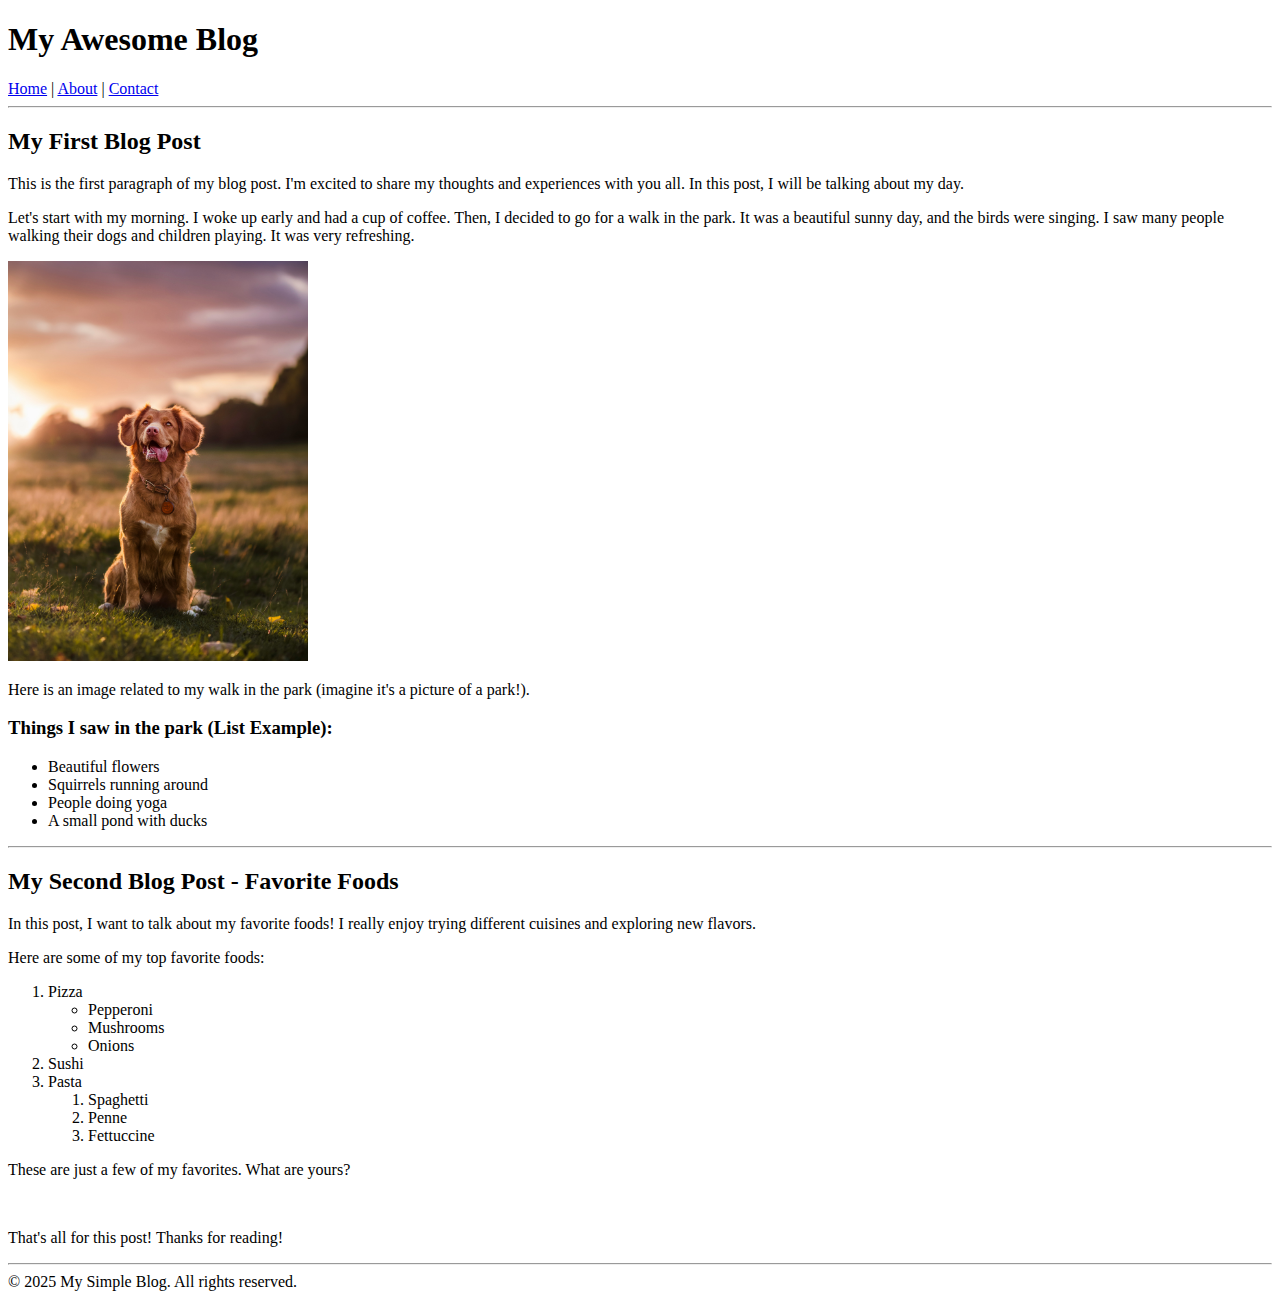
<file: 01-html/blog-website/index.html>
<!DOCTYPE html>
<html lang="en">
  <head>
    <meta charset="UTF-8" />
    <meta name="viewport" content="width=device-width, initial-scale=1.0" />
    <title>Blog Website | Home</title>
  </head>
  <body>
    <header>
      <h1>My Awesome Blog</h1>
      <nav>
        <a href="./index.html">Home</a>
        <span>|</span>
        <a href="./about.html">About</a>
        <span>|</span>
        <a href="./contact.html">Contact</a>
      </nav>
    </header>
    <hr />

    <main>
      <section>
        <h2>My First Blog Post</h2>
        <p>
          This is the first paragraph of my blog post. I'm excited to share my
          thoughts and experiences with you all. In this post, I will be talking
          about my day.
        </p>
        <p>
          Let's start with my morning. I woke up early and had a cup of coffee.
          Then, I decided to go for a walk in the park. It was a beautiful sunny
          day, and the birds were singing. I saw many people walking their dogs
          and children playing. It was very refreshing.
        </p>
        <img src="./images/dog.jpg" alt="brown cute dog" width="300" />
        <p>
          Here is an image related to my walk in the park (imagine it's a
          picture of a park!).
        </p>

        <h3>Things I saw in the park (List Example):</h3>
        <ul>
          <li>Beautiful flowers</li>
          <li>Squirrels running around</li>
          <li>People doing yoga</li>
          <li>A small pond with ducks</li>
        </ul>
      </section>
      <hr />

      <section>
        <h2>My Second Blog Post - Favorite Foods</h2>
        <p>
          In this post, I want to talk about my favorite foods! I really enjoy
          trying different cuisines and exploring new flavors.
        </p>
        <p>Here are some of my top favorite foods:</p>

        <ol>
          <li>
            Pizza
            <ul>
              <li>Pepperoni</li>
              <li>Mushrooms</li>
              <li>Onions</li>
            </ul>
          </li>
          <li>Sushi</li>
          <li>
            Pasta
            <ol>
              <li>Spaghetti</li>
              <li>Penne</li>
              <li>Fettuccine</li>
            </ol>
          </li>
        </ol>

        <p>These are just a few of my favorites. What are yours?</p>
        <br />
        <p>That's all for this post! Thanks for reading!</p>
      </section>
      <hr />
    </main>

    <footer>&copy; 2025 My Simple Blog. All rights reserved.</footer>
  </body>
</html>
</file>
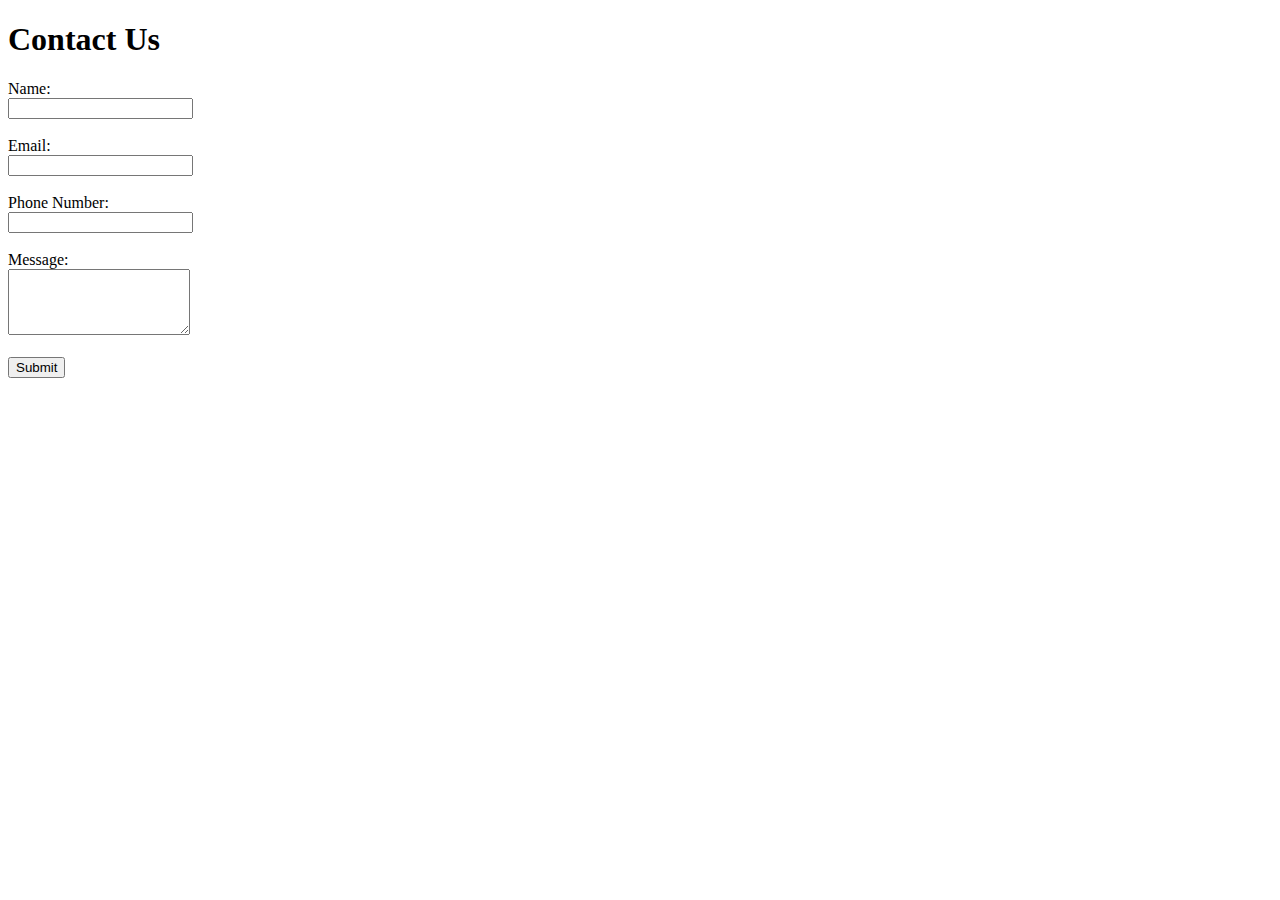
<file: 01-html/contact-form/index.html>
<!DOCTYPE html>
<html lang="en">
  <head>
    <meta charset="UTF-8" />
    <meta name="viewport" content="width=device-width, initial-scale=1.0" />
    <title>Contact Us</title>
  </head>
  <body>
    <h1>Contact Us</h1>

    <form>
      <div>
        <label for="name">Name:</label>
        <br />
        <input type="text" id="name" required />
      </div>
      <br />
      <div>
        <label for="email">Email:</label>
        <br />
        <input type="email" id="email" required />
      </div>
      <br />
      <div>
        <label for="phone">Phone Number:</label>
        <br />
        <input type="tel" id="phone" required pattern="[0-9]{10}" />
      </div>
      <br />
      <div>
        <label for="message">Message:</label>
        <br />
        <textarea id="message" rows="4"></textarea>
      </div>
      <br />
      <button type="submit">Submit</button>
    </form>
  </body>
</html>
</file>
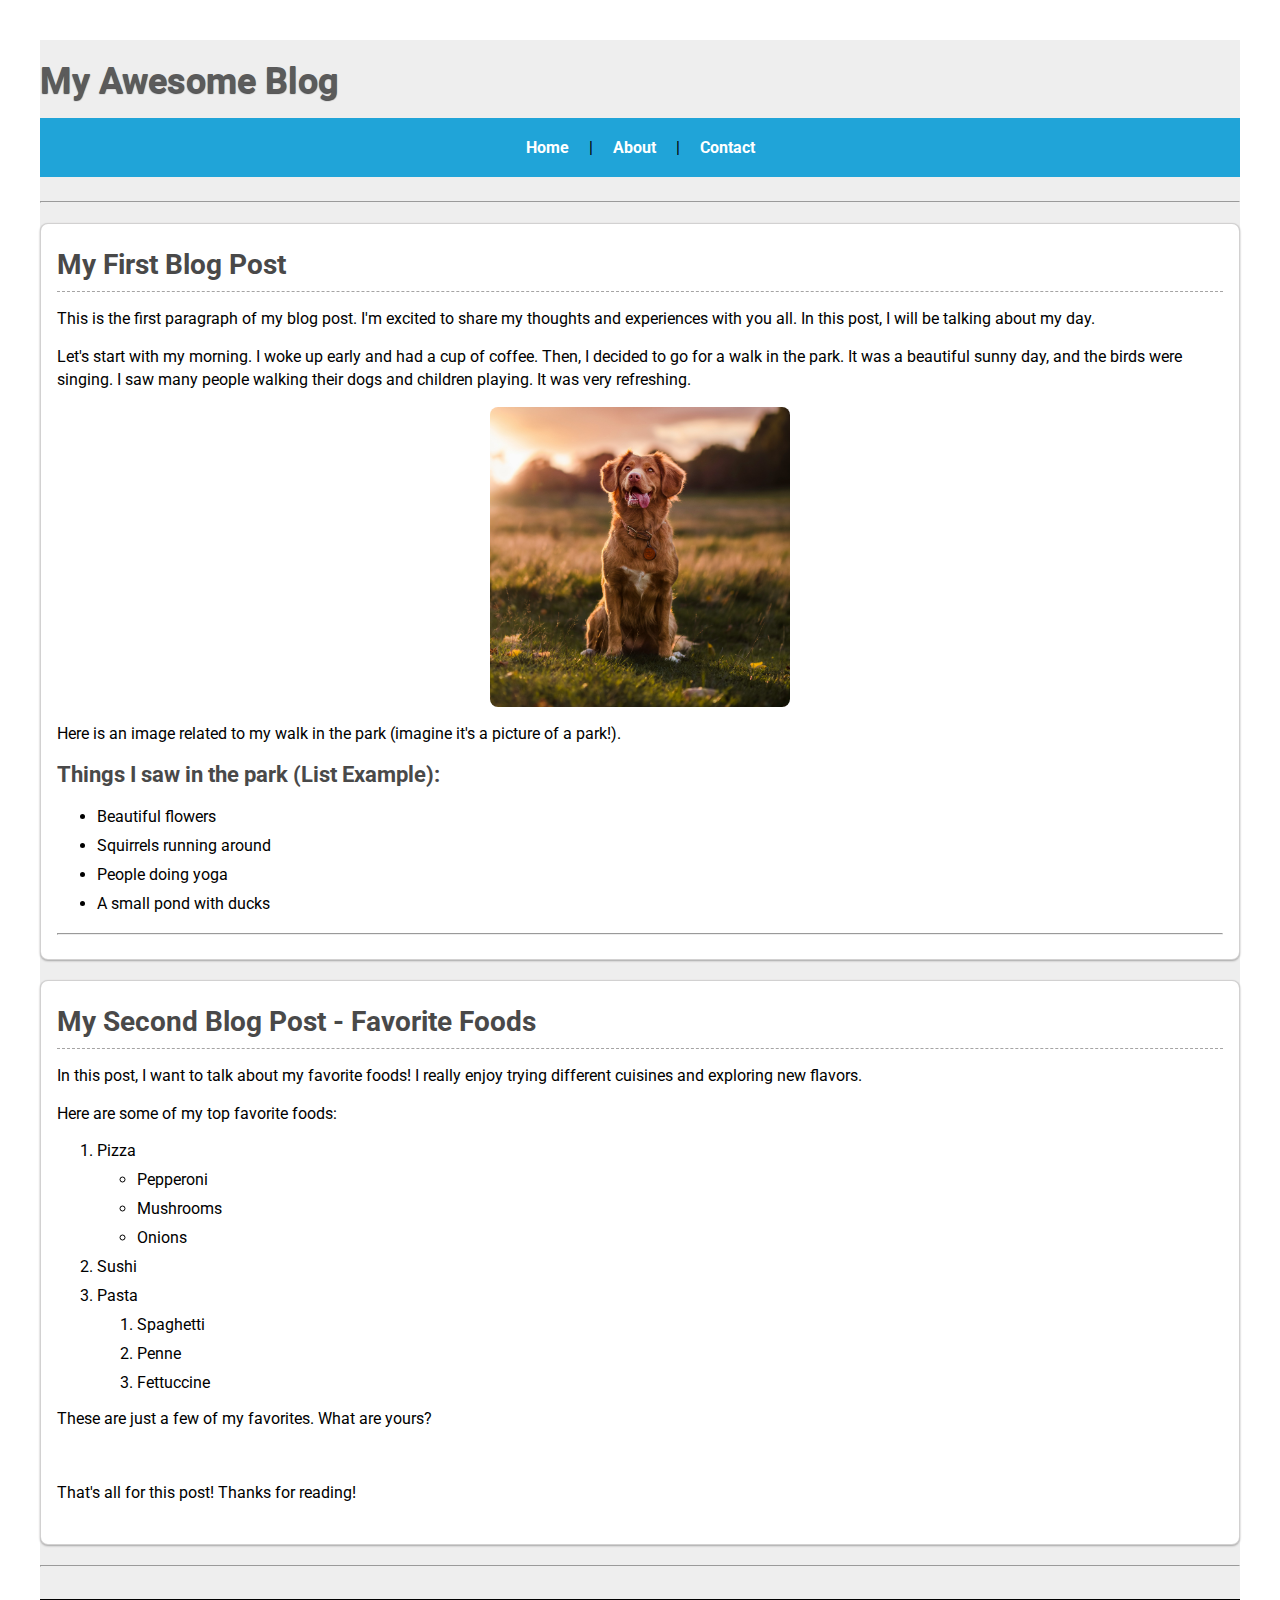
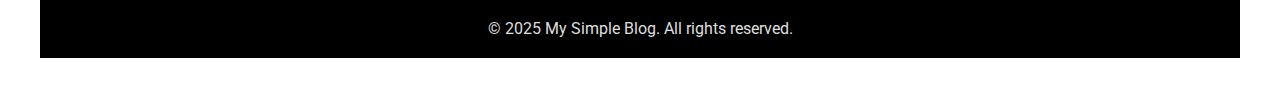
<file: 02-css/blog-website/index.html>
<!DOCTYPE html>
<html lang="en">
  <head>
    <meta charset="UTF-8" />
    <meta name="viewport" content="width=device-width, initial-scale=1.0" />
    <title>Blog Website | Home</title>
    <link rel="stylesheet" href="style.css" />
  </head>
  <body>
    <div class="container">
      <header class="header">
        <h1>My Awesome Blog</h1>
        <nav class="navbar">
          <a class="nav-links" href="./index.html">Home</a>
          <span class="pipe">|</span>
          <a class="nav-links" href="./about.html">About</a>
          <span class="pipe">|</span>
          <a class="nav-links" href="./contact.html">Contact</a>
        </nav>
        <hr />
      </header>

      <main>
        <section class="first-blog-post">
          <h2>My First Blog Post</h2>
          <p>
            This is the first paragraph of my blog post. I'm excited to share my
            thoughts and experiences with you all. In this post, I will be
            talking about my day.
          </p>
          <p>
            Let's start with my morning. I woke up early and had a cup of
            coffee. Then, I decided to go for a walk in the park. It was a
            beautiful sunny day, and the birds were singing. I saw many people
            walking their dogs and children playing. It was very refreshing.
          </p>
          <div class="img-container"></div>
          <p>
            Here is an image related to my walk in the park (imagine it's a
            picture of a park!).
          </p>

          <h3>Things I saw in the park (List Example):</h3>
          <div class="flowers-list">
            <ul>
              <li>Beautiful flowers</li>
              <li>Squirrels running around</li>
              <li>People doing yoga</li>
              <li>A small pond with ducks</li>
            </ul>
          </div>
          <hr />
        </section>

        <section class="second-blog-post">
          <h2>My Second Blog Post - Favorite Foods</h2>
          <p>
            In this post, I want to talk about my favorite foods! I really enjoy
            trying different cuisines and exploring new flavors.
          </p>
          <p>Here are some of my top favorite foods:</p>

          <ol class="foods-list">
            <li>
              Pizza
              <ul>
                <li>Pepperoni</li>
                <li>Mushrooms</li>
                <li>Onions</li>
              </ul>
            </li>
            <li>Sushi</li>
            <li>
              Pasta
              <ol>
                <li>Spaghetti</li>
                <li>Penne</li>
                <li>Fettuccine</li>
              </ol>
            </li>
          </ol>

          <p>These are just a few of my favorites. What are yours?</p>
          <br />
          <p>That's all for this post! Thanks for reading!</p>
        </section>
        <hr />
      </main>

      <footer>&copy; 2025 My Simple Blog. All rights reserved.</footer>
    </div>
  </body>
</html>
</file>
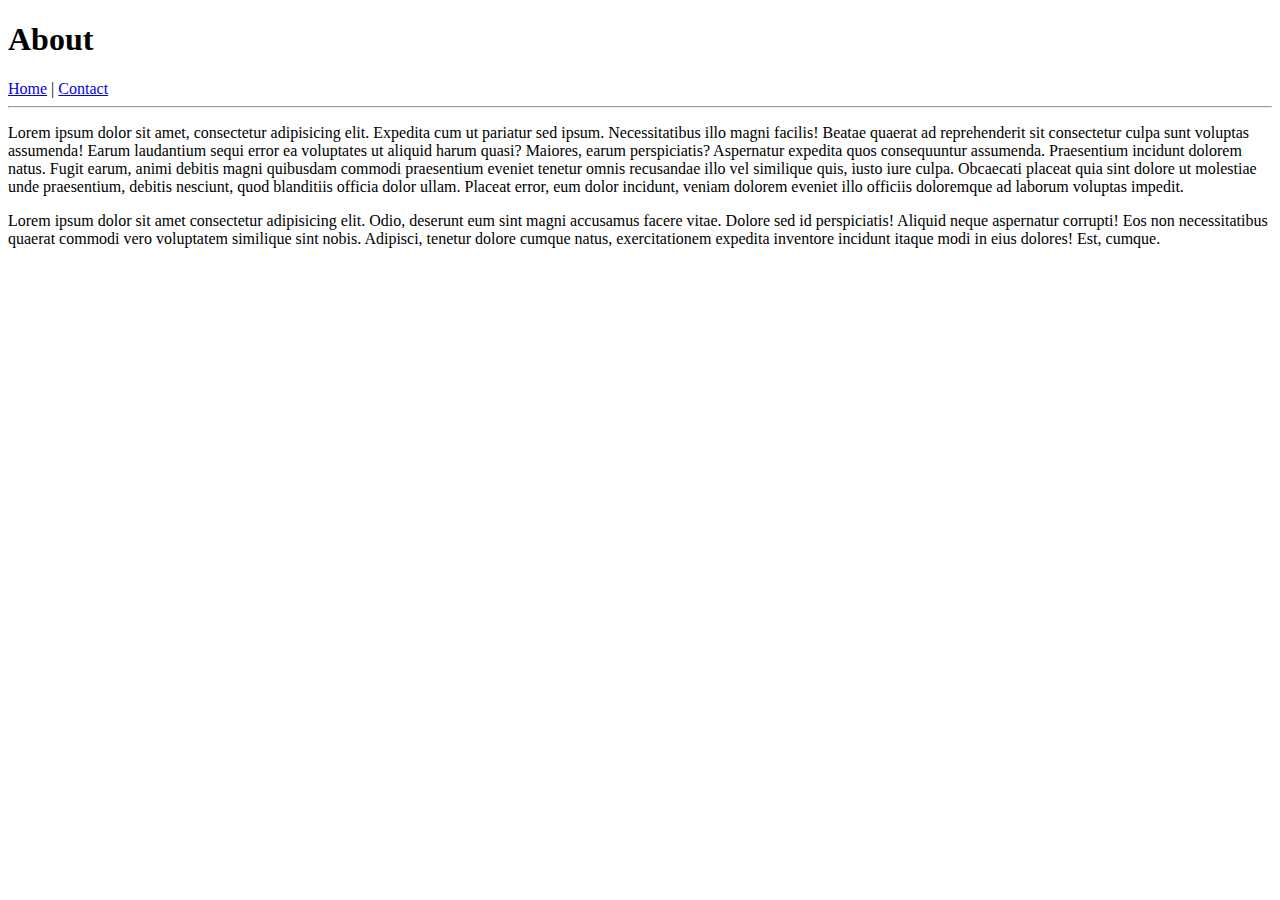
<file: 01-html/blog-website/about.html>
<!DOCTYPE html>
<html lang="en">
  <head>
    <meta charset="UTF-8" />
    <meta name="viewport" content="width=device-width, initial-scale=1.0" />
    <title>Blog Website | About</title>
  </head>
  <body>
    <header>
      <h1>About</h1>
      <nav>
        <a href="./index.html">Home</a>
        <span>|</span>
        <a href="./contact.html">Contact</a>
      </nav>
    </header>
    <hr />

    <main>
      <p>
        Lorem ipsum dolor sit amet, consectetur adipisicing elit. Expedita cum
        ut pariatur sed ipsum. Necessitatibus illo magni facilis! Beatae quaerat
        ad reprehenderit sit consectetur culpa sunt voluptas assumenda! Earum
        laudantium sequi error ea voluptates ut aliquid harum quasi? Maiores,
        earum perspiciatis? Aspernatur expedita quos consequuntur assumenda.
        Praesentium incidunt dolorem natus. Fugit earum, animi debitis magni
        quibusdam commodi praesentium eveniet tenetur omnis recusandae illo vel
        similique quis, iusto iure culpa. Obcaecati placeat quia sint dolore ut
        molestiae unde praesentium, debitis nesciunt, quod blanditiis officia
        dolor ullam. Placeat error, eum dolor incidunt, veniam dolorem eveniet
        illo officiis doloremque ad laborum voluptas impedit.
      </p>

      <p>
        Lorem ipsum dolor sit amet consectetur adipisicing elit. Odio, deserunt
        eum sint magni accusamus facere vitae. Dolore sed id perspiciatis!
        Aliquid neque aspernatur corrupti! Eos non necessitatibus quaerat
        commodi vero voluptatem similique sint nobis. Adipisci, tenetur dolore
        cumque natus, exercitationem expedita inventore incidunt itaque modi in
        eius dolores! Est, cumque.
      </p>
    </main>
  </body>
</html>
</file>
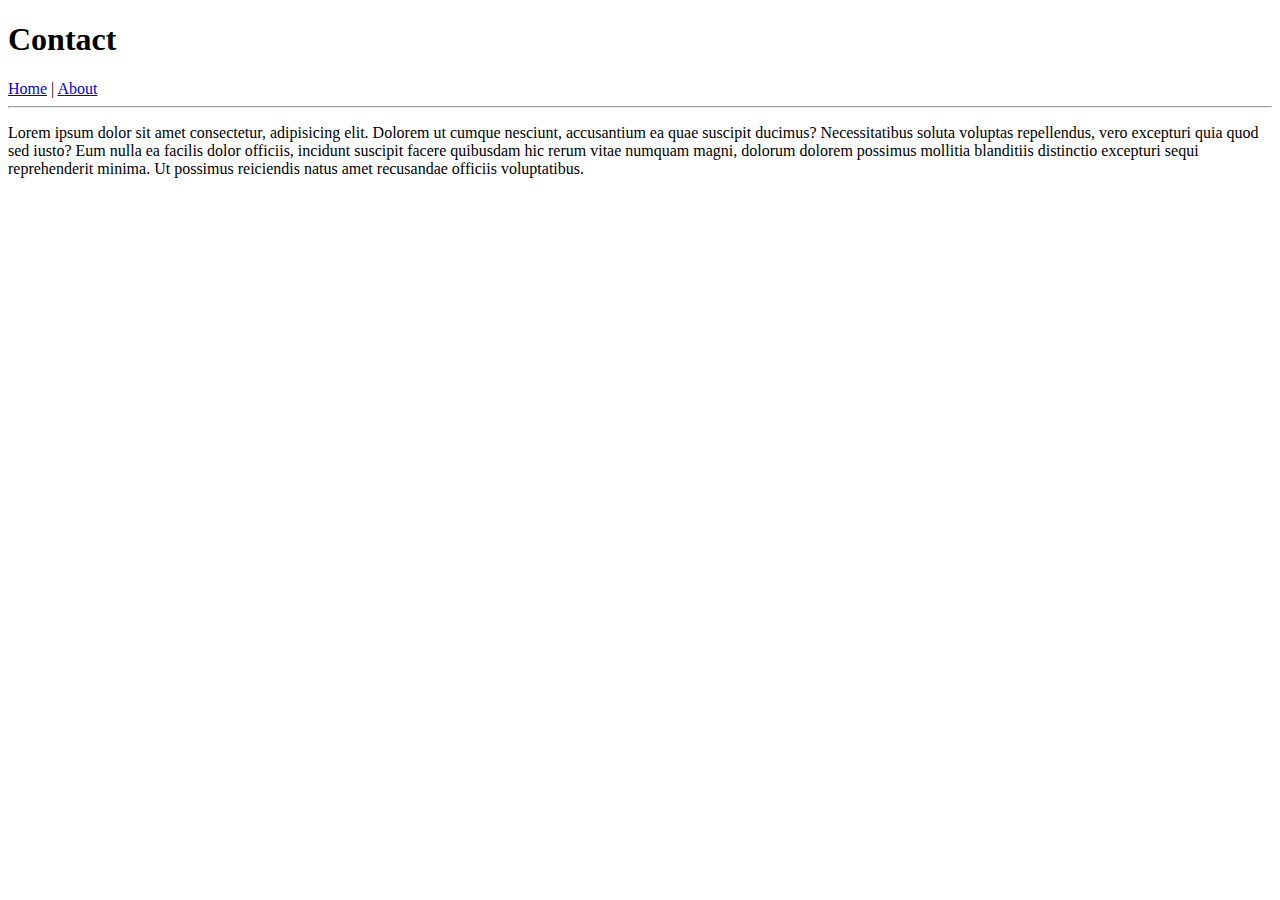
<file: 01-html/blog-website/contact.html>
<!DOCTYPE html>
<html lang="en">
  <head>
    <meta charset="UTF-8" />
    <meta name="viewport" content="width=device-width, initial-scale=1.0" />
    <title>Blog Website | Contact</title>
  </head>
  <body>
    <header>
      <h1>Contact</h1>
      <nav>
        <a href="./index.html">Home</a>
        <span>|</span>
        <a href="./about.html">About</a>
      </nav>
    </header>
    <hr />
    <main>
      <p>
        Lorem ipsum dolor sit amet consectetur, adipisicing elit. Dolorem ut
        cumque nesciunt, accusantium ea quae suscipit ducimus? Necessitatibus
        soluta voluptas repellendus, vero excepturi quia quod sed iusto? Eum
        nulla ea facilis dolor officiis, incidunt suscipit facere quibusdam hic
        rerum vitae numquam magni, dolorum dolorem possimus mollitia blanditiis
        distinctio excepturi sequi reprehenderit minima. Ut possimus reiciendis
        natus amet recusandae officiis voluptatibus.
      </p>
    </main>
  </body>
</html>
</file>
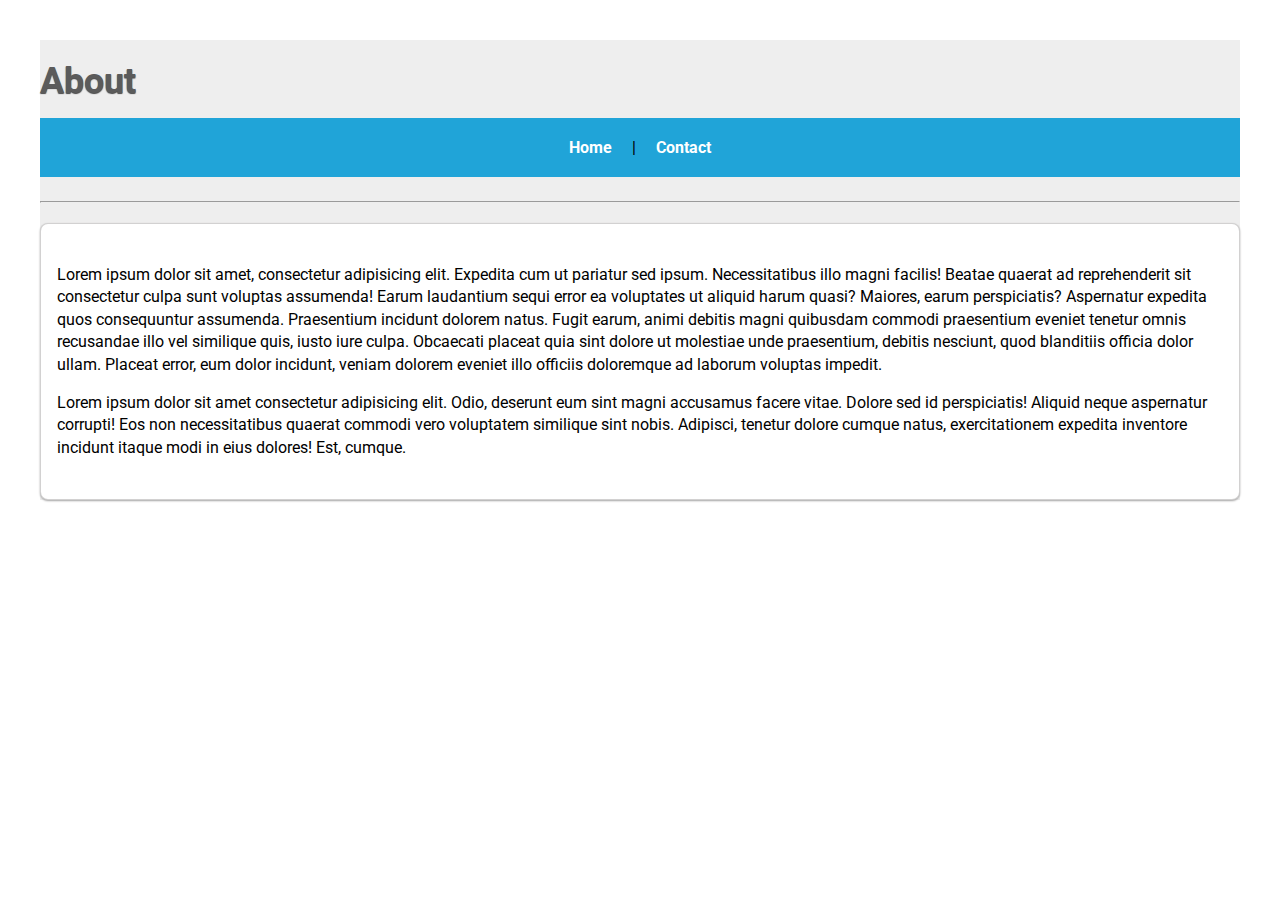
<file: 02-css/blog-website/about.html>
<!DOCTYPE html>
<html lang="en">
  <head>
    <meta charset="UTF-8" />
    <meta name="viewport" content="width=device-width, initial-scale=1.0" />
    <title>Blog Website | About</title>
    <link rel="stylesheet" href="style.css" />
  </head>
  <body>
    <div class="container">
      <header class="header">
        <h1>About</h1>
        <nav class="navbar">
          <a href="./index.html" class="nav-links">Home</a>
          <span class="pipe">|</span>
          <a href="./contact.html" class="nav-links">Contact</a>
        </nav>
      </header>
      <hr />

      <main>
        <div class="first-about">
          <p>
            Lorem ipsum dolor sit amet, consectetur adipisicing elit. Expedita
            cum ut pariatur sed ipsum. Necessitatibus illo magni facilis! Beatae
            quaerat ad reprehenderit sit consectetur culpa sunt voluptas
            assumenda! Earum laudantium sequi error ea voluptates ut aliquid
            harum quasi? Maiores, earum perspiciatis? Aspernatur expedita quos
            consequuntur assumenda. Praesentium incidunt dolorem natus. Fugit
            earum, animi debitis magni quibusdam commodi praesentium eveniet
            tenetur omnis recusandae illo vel similique quis, iusto iure culpa.
            Obcaecati placeat quia sint dolore ut molestiae unde praesentium,
            debitis nesciunt, quod blanditiis officia dolor ullam. Placeat
            error, eum dolor incidunt, veniam dolorem eveniet illo officiis
            doloremque ad laborum voluptas impedit.
          </p>
          <p>
            Lorem ipsum dolor sit amet consectetur adipisicing elit. Odio,
            deserunt eum sint magni accusamus facere vitae. Dolore sed id
            perspiciatis! Aliquid neque aspernatur corrupti! Eos non
            necessitatibus quaerat commodi vero voluptatem similique sint nobis.
            Adipisci, tenetur dolore cumque natus, exercitationem expedita
            inventore incidunt itaque modi in eius dolores! Est, cumque.
          </p>
        </div>
      </main>
    </div>
  </body>
</html>
</file>
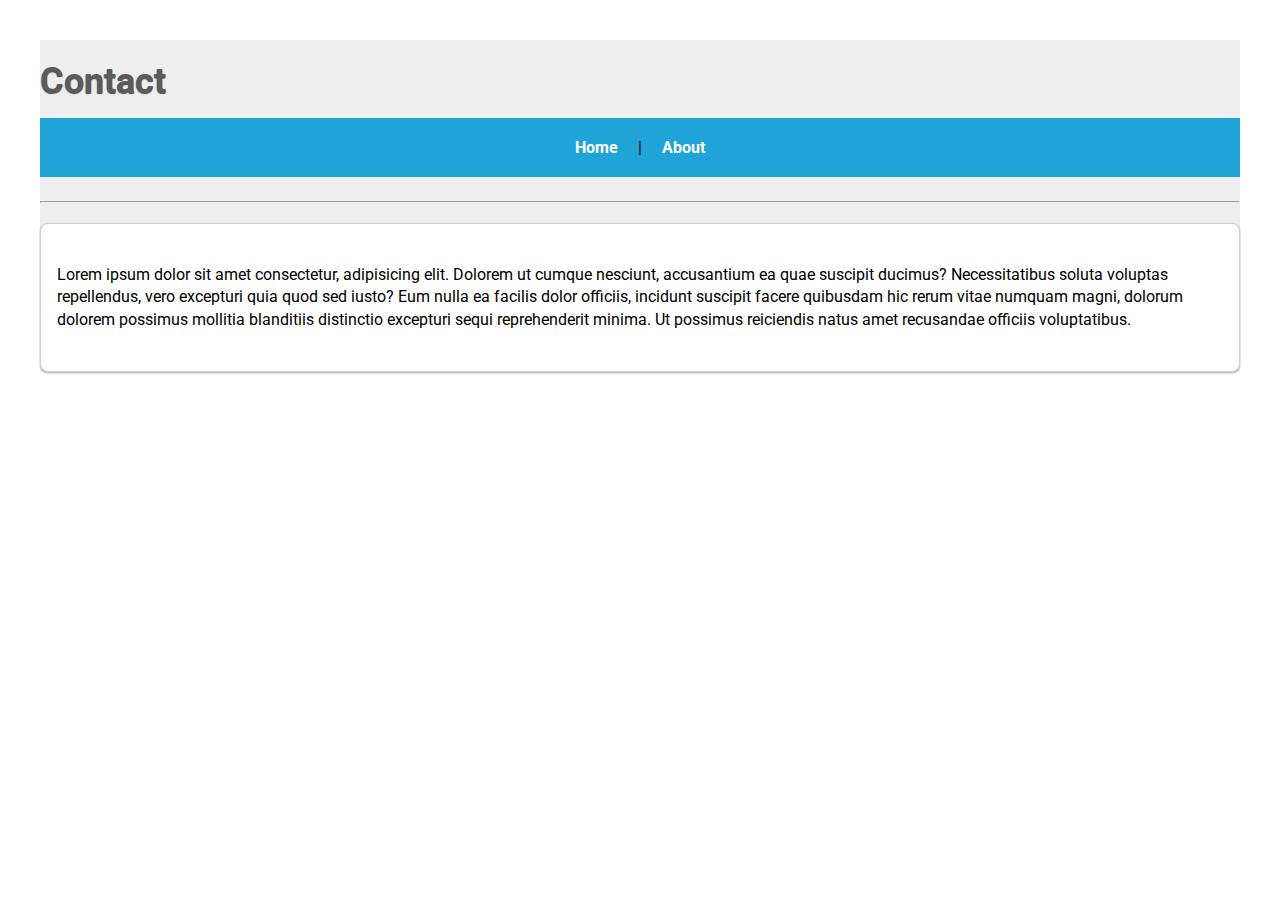
<file: 02-css/blog-website/contact.html>
<!DOCTYPE html>
<html lang="en">
  <head>
    <meta charset="UTF-8" />
    <meta name="viewport" content="width=device-width, initial-scale=1.0" />
    <title>Blog Website | Contact</title>
    <link rel="stylesheet" href="style.css" />
  </head>
  <body>
    <div class="container">
      <header class="header">
        <h1>Contact</h1>
        <nav class="navbar">
          <a href="./index.html" class="nav-links">Home</a>
          <span class="pipe">|</span>
          <a href="./about.html" class="nav-links">About</a>
        </nav>
      </header>
      <hr />
      <main>
        <section class="first-contact">
          <p>
            Lorem ipsum dolor sit amet consectetur, adipisicing elit. Dolorem ut
            cumque nesciunt, accusantium ea quae suscipit ducimus?
            Necessitatibus soluta voluptas repellendus, vero excepturi quia quod
            sed iusto? Eum nulla ea facilis dolor officiis, incidunt suscipit
            facere quibusdam hic rerum vitae numquam magni, dolorum dolorem
            possimus mollitia blanditiis distinctio excepturi sequi
            reprehenderit minima. Ut possimus reiciendis natus amet recusandae
            officiis voluptatibus.
          </p>
        </section>
      </main>
    </div>
  </body>
</html>
</file>
<file: 02-css/blog-website/style.css>
@import url("https://fonts.googleapis.com/css2?family=Roboto:ital,wght@0,100..900;1,100..900&display=swap");

* {
  padding: 0;
  margin: 0;
  box-sizing: border-box;
  font-family: "Roboto", sans-serif;
}

a {
  text-decoration: none;
}

h2,
h3 {
  color: #494949;
}

p {
  margin: 16px 0;
  line-height: 1.4;
}

ul,
ol {
  margin-left: 40px;
}

.container {
  margin: 40px;
  background-color: rgb(238, 238, 238);
}

.header {
  padding-top: 20px;
}

.header h1 {
  font-size: 36px;
  color: #5b5b5b;
  text-shadow: 0px 1px 1px rgba(0, 0, 0, 0.7);
}

.navbar {
  text-align: center;
  padding: 20px;
  background-color: #20a4d8;
  margin: 16px 0 24px 0;
}

.nav-links {
  font-weight: bold;
  color: white;
  margin: 0 16px;
}

.pipe {
  color: black;
}

.first-blog-post,
.second-blog-post,
.first-contact,
.first-about {
  background-color: #fff;
  padding: 24px 16px;
  border: 1px solid rgba(165, 164, 164, 0.5);
  box-shadow: 0px 1px 2px #a5a4a4;
  border-radius: 8px;
  margin: 20px 0;
}

.first-blog-post h2,
.second-blog-post h2 {
  font-size: 28px;
  border-bottom: 1px dashed #a5a4a4;
  padding-bottom: 10px;
}

.img-container {
  width: 300px;
  height: 300px;
  background-image: url("./images/dog.jpg");
  background-repeat: no-repeat;
  background-size: cover;
  background-position: bottom;
  border-radius: 8px;
  margin: 0 auto;
}

.first-blog-post h3 {
  font-size: 22px;
}

.flowers-list {
  margin: 20px 0;
}

.flowers-list li,
.foods-list li {
  margin: 10px 0;
  font-size: 16px;
}

footer {
  background-color: black;
  color: #dfdfdf;
  padding: 20px 0;
  text-align: center;
  margin-top: 32px;
}
</file>
